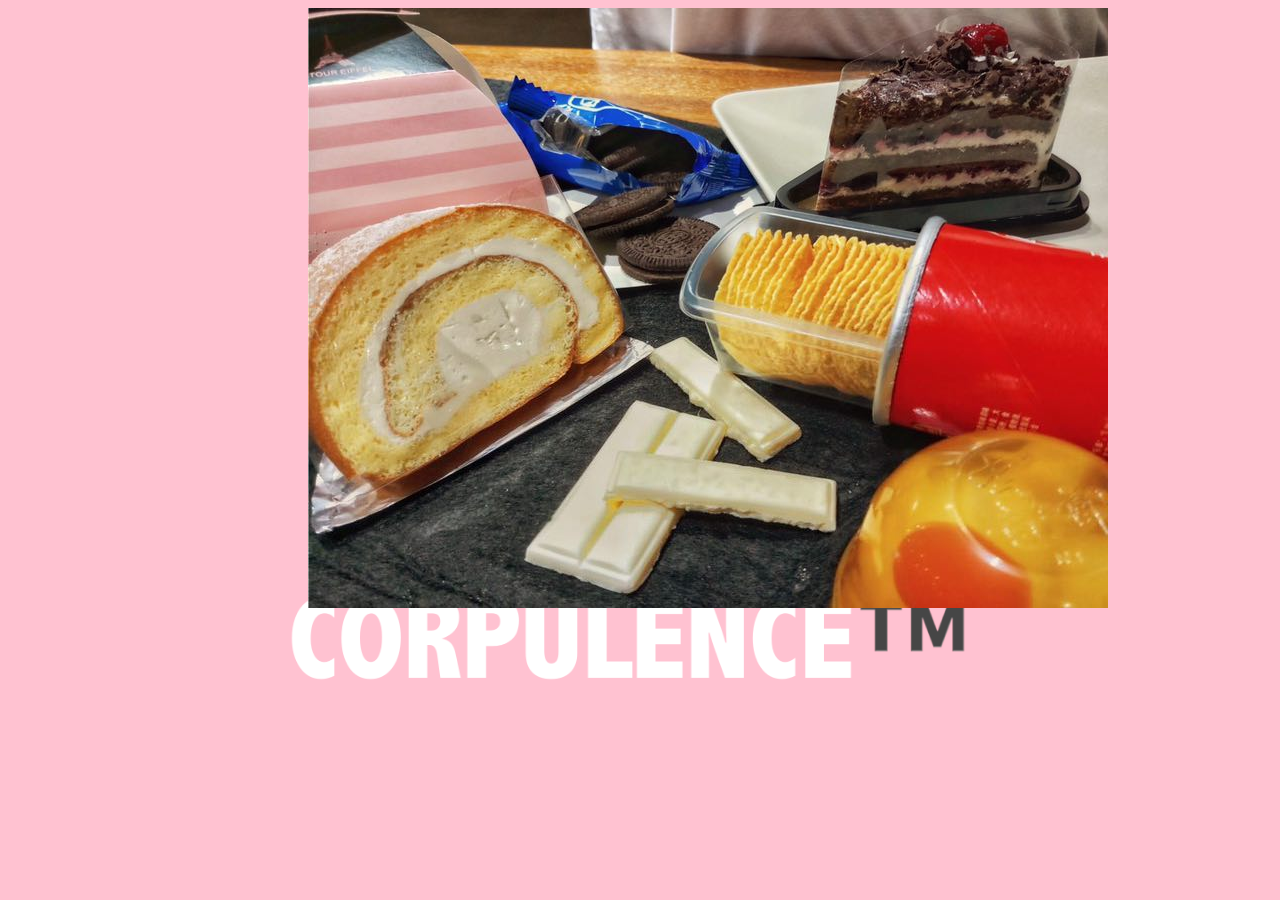
<file: corpulence/index.html>
<!DOCTYPE html>
<html lang="en" >

<head>
  <meta charset="UTF-8">
  <title>CSS hover image crossfading</title>



      <link rel="stylesheet" href="css/style.css">


</head>

<body>

  <div id="main" >
<div   id="left">
<div  class="loud-link-hover" data-sound="12" id="pic">
            <img class="bottom"    src="img/1.jpg"/>
            <img class="top" src="img/a.jpg"/>

        </div>
</div>
<!-- part1 -->
<div class="loud-link-hover" id="right">
<div class="loud-link-hover" data-sound="54" id="bf">

            <img class="bottom" src="img/2.jpg" />
            <img class="top" src="img/b.jpg" />

</div>
</div>


<div style="margin-top:282px;">
<div class="loud-link-hover" id="left">
<div class="loud-link-hover" data-sound="36" id="pic">
            <img class="bottom" src="img/3.jpg"/>
            <img class="top" src="img/c.jpg"/>


        </div>
</div>

<div class="loud-link-hover" id="right">
<div class="loud-link-hover" data-sound="96" id="bf">
            <img class="bottom" src="img/4.jpg" />
            <img class="top" src="img/d.jpg" />


        </div>
</div>
</div>
  </div>




    <script  src="js/index.js"></script>




</body>

<style>
  body{background-image:url("bg4.png");
background-size: 100%; }
</style>
<script  src="js/loudlinks.min.js"></script>




</html>
</file>
<file: corpulence/css/style.css>
div#main{
    width: 100%;
    margin-left:300px;
    margin-top:5 0px;
    position: relative;

}
div#left:{
    margin:60px;
    display: inline-block;
    vertical-align: middle;
}

div#bleft:{

    margin-top:60px;
    display: inline-block;
    vertical-align: middle;
}

#pic {
    position:relative;
}

#pic img {
    position:absolute;
    height: 300px;
    width:400px;
    margin-top: 0;
    margin-left:0;
    -webkit-transition: opacity 1s ease-in-out;
    -moz-transition: opacity 1s ease-in-out;
    -o-transition: opacity 1s ease-in-out;
    transition: opacity 1s ease-in-out;
}

#pic img.top:hover {
    opacity:0;
}



div#right{
  margin-left: 400px;
  margin-top:-20px;
    display: inline-block;
  vertical-align: middle;
}

#bf {
    position:relative;
  display:inline;
}

#bf img {
    position:absolute;
    height: 300px;
    width:400px;
    margin-top: 0;
    margin-left:0;
    -webkit-transition: opacity 1s ease-in-out;
    -moz-transition: opacity 1s ease-in-out;
    -o-transition: opacity 1s ease-in-out;
    transition: opacity 1s ease-in-out;
}

#bf img.top:hover {
    opacity:0;
}
</file>
